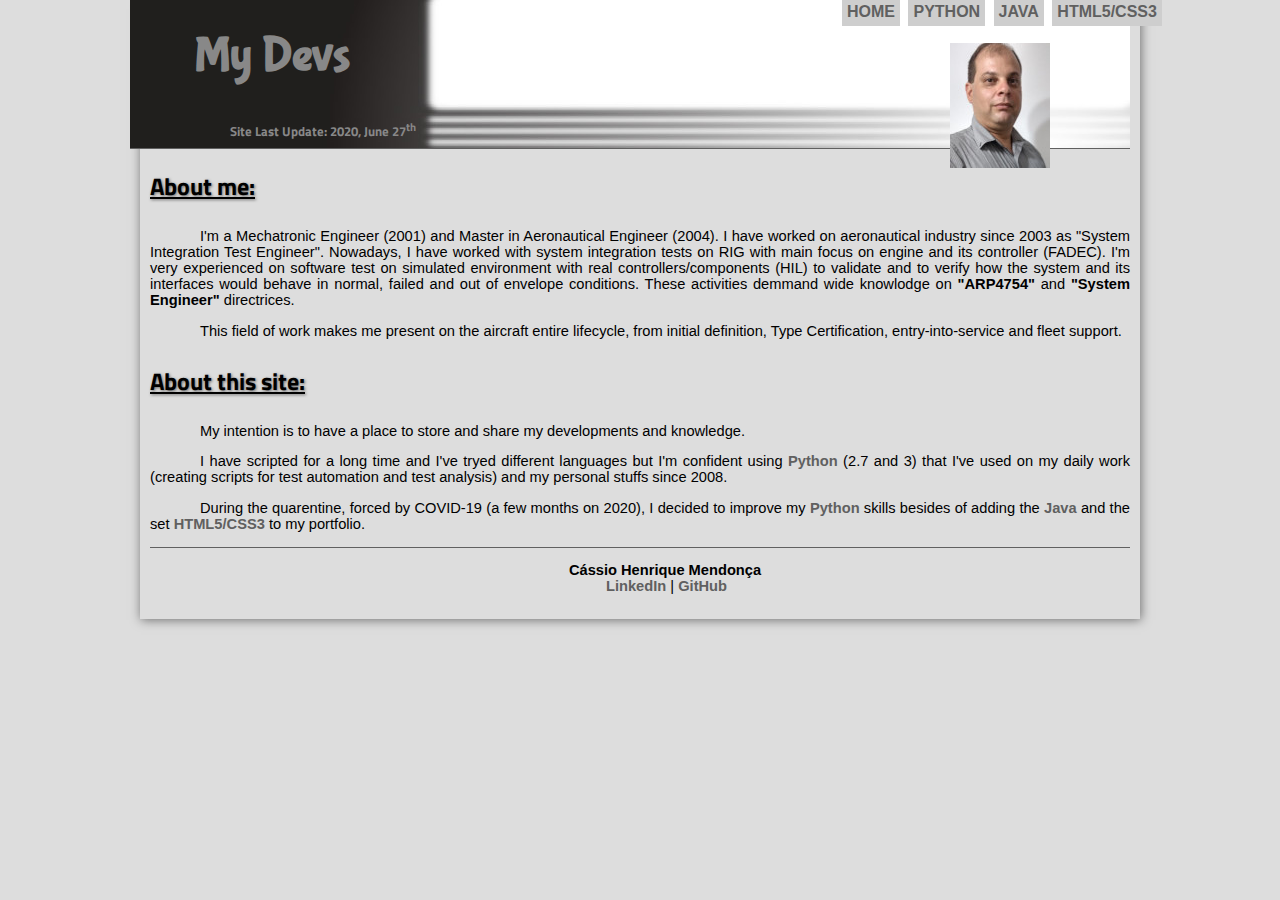
<file: index.html>
<!DOCTYPE html>
<html lang="pt-br">

<head>
    <meta charset="UTF-8">
    <meta name="viewport" content="width=device-width, initial-scale=1.0">
    <title>CHM</title>
    <link rel="stylesheet" href="_estilos/general.css" />
</head>
<script language="javascript" src="_js/functions.js"></script>

<body>
    <div id="interface">
        <header id="cabecalho">
            <img id="bgheader" onload ="atualizaData()" src="_imagens/background_header.jpg" />
            <img id="picture" src="_imagens/myself.jpg" alt="languageLogo">
            <hgroup>
                <h1>My Devs</h1>
                <h2 id="updatedDate"></h2>
            </hgroup>
            <nav id="menuflutuante">
                <ul id="menu">
                    <li onmouseover="mudaFoto('_imagens/myself.jpg')" onmouseout="mudaFoto('_imagens/myself.jpg')"><a
                            href="index.html">Home</a></li>
                    <li onmouseover="mudaFoto('_imagens/_python/python.jpg')"
                        onmouseout="mudaFoto('_imagens/myself.jpg')"><a href="mainPython.html">Python</a></li>
                    <li onmouseover="mudaFoto('_imagens/_java/java.jpg')" onmouseout="mudaFoto('_imagens/myself.jpg')">
                        <a href="mainJava.html">Java</a></li>
                    <li onmouseover="mudaFoto('_imagens/_html5css3/html5css3.jpg')"
                        onmouseout="mudaFoto('_imagens/myself.jpg')"><a href="mainHtml5Css3.html">HTML5/CSS3</a></li>
                </ul>
            </nav>
        </header>
        <div id="principal">
            <h3>About me:</h3>
            <p>I'm a Mechatronic Engineer (2001) and Master in Aeronautical Engineer (2004). I have worked on
                aeronautical
                industry since 2003 as "System Integration Test Engineer". Nowadays, I have worked with system
                integration
                tests on RIG with main focus on engine and its controller (FADEC). I'm very experienced on software test
                on
                simulated environment with real controllers/components (HIL) to validate and to verify how the system
                and
                its interfaces would behave in normal, failed and out of envelope conditions. These activities demmand
                wide
                knowlodge on <span style="font-weight: bold;">"ARP4754"</span> and <span
                    style="font-weight: bold;">"System
                    Engineer"</span> directrices.</p>
            <p>This field of work makes me present on the aircraft entire lifecycle, from initial definition, Type
                Certification, entry-into-service and fleet support.</p>
            <h3>About this site:</h3>
            <p>My intention is to have a place to store and share my developments and knowledge.</p>
            <p>I have scripted for a long time and I've tryed different languages but I'm confident using <a
                    href="mainPython.html">Python</a> (2.7 and 3) that I've used on my daily work (creating scripts for
                test
                automation and
                test analysis) and my personal stuffs since 2008.</p>
            <p>During the quarentine, forced by COVID-19 (a few months on 2020), I decided to improve my <a
                    href="mainPython.html">Python</a> skills besides of adding the <a href="mainJava.html">Java</a> and
                the
                set <a href="mainHtml5Css3.html">HTML5/CSS3</a> to my portfolio.</p>
        </div>
        <footer id="rodape">
            <p><b>Cássio Henrique Mendonça</b></br>
                &nbsp;&nbsp;&nbsp;&nbsp;&nbsp;&nbsp;&nbsp;&nbsp;&nbsp;&nbsp;&nbsp;&nbsp;
                <a href="https://www.linkedin.com/in/cassio-mendon%C3%A7a-57100120/" target="blank">LinkedIn</a> | <a
                    ref="https://github.com/chmendonca" target="blank">GitHub</a></p>
        </footer>
    </div>
</body>

</html>
</file>
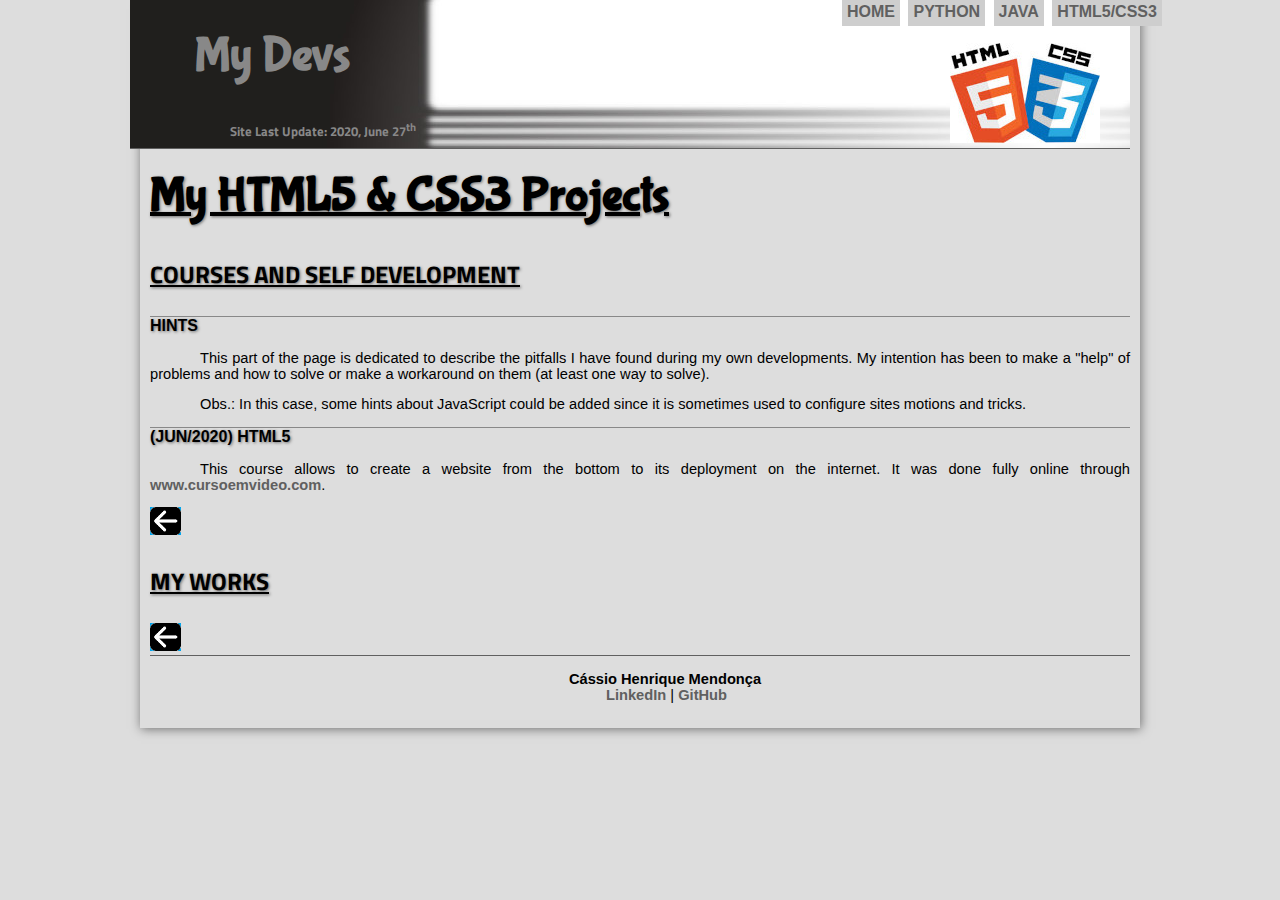
<file: mainHtml5Css3.html>
<!DOCTYPE html>
<html lang="pt-br">

<head>
    <meta charset="UTF-8">
    <meta name="viewport" content="width=device-width, initial-scale=1.0">
    <title>CHM</title>
    <link rel="stylesheet" href="_estilos/general.css" />
</head>
<script language="javascript" src="_js/functions.js"></script>
<body>
    <div id="interface">
        <header id="cabecalho">
            <img id="bgheader" onload ="atualizaData()" src="_imagens/background_header.jpg" />
            <img id="picture" src="_imagens/_html5css3/html5css3.jpg" alt="languageLogo">
            <hgroup>
                <h1>My Devs</h1>
                <h2 id="updatedDate"></h2>
            </hgroup>
    <nav id="menuflutuante">
        <ul id="menu">
            <li onmouseover="mudaFoto('_imagens/myself.jpg')" onmouseout="mudaFoto('_imagens/_html5css3/html5css3.jpg')"><a href="index.html">Home</a></li>
            <li onmouseover="mudaFoto('_imagens/_python/python.jpg')" onmouseout="mudaFoto('_imagens/_html5css3/html5css3.jpg')"><a href="mainPython.html">Python</a></li>
            <li onmouseover="mudaFoto('_imagens/_java/java.jpg')" onmouseout="mudaFoto('_imagens/_html5css3/html5css3.jpg')"><a href="mainJava.html">Java</a></li>
            <li onmouseover="mudaFoto('_imagens/_html5css3/html5css3.jpg')" onmouseout="mudaFoto('_imagens/_html5css3/html5css3.jpg')"><a href="mainHtml5Css3.html">HTML5/CSS3</a></li>
        </ul>
    </nav>
    </header>
    <div id="principal">
        <h1>My HTML5 & CSS3 Projects</h1>
        
        <h3>COURSES AND SELF DEVELOPMENT</h3>
        
        <a href="_links/_html5css3/hintsHtml5Css3.html"><h2>HINTS</h2></a>
        <p>This part of the page is dedicated to describe the pitfalls I have found during my own developments. My intention has been to make a "help" of problems and how to solve or make a workaround on them (at least one way to solve).</p>
        <p>Obs.: In this case, some hints about JavaScript could be added since it is sometimes used to configure sites motions and tricks.</p>
        
        <a href="_links/_html5css3/jun2020_HTML5CSS3.html"><h2>(JUN/2020) HTML5</h2></a>
        <p>This course allows to create a website from the bottom to its deployment on the internet. It was done fully online through <a href="https://www.cursoemvideo.com/course/html5/" target="_blank"> www.cursoemvideo.com</a>.</p>
        
        <a href="index.html"><img src="_imagens/back.png" alt="Voltar"></a>

        <h3>MY WORKS</h3>
        
        <a href="index.html"><img src="_imagens/back.png" alt="Voltar"></a>
    </div>
    <footer id="rodape">
        <p><b>Cássio Henrique Mendonça</b></br> &nbsp;&nbsp;&nbsp;&nbsp;&nbsp;&nbsp;&nbsp;&nbsp;&nbsp;&nbsp;&nbsp;&nbsp;
            <a href="https://www.linkedin.com/in/cassio-mendon%C3%A7a-57100120/" target="blank">LinkedIn</a> | <a
                ref="https://github.com/chmendonca" target="blank">GitHub</a></p>
    </footer>
</div>
</body>

</html>
</file>
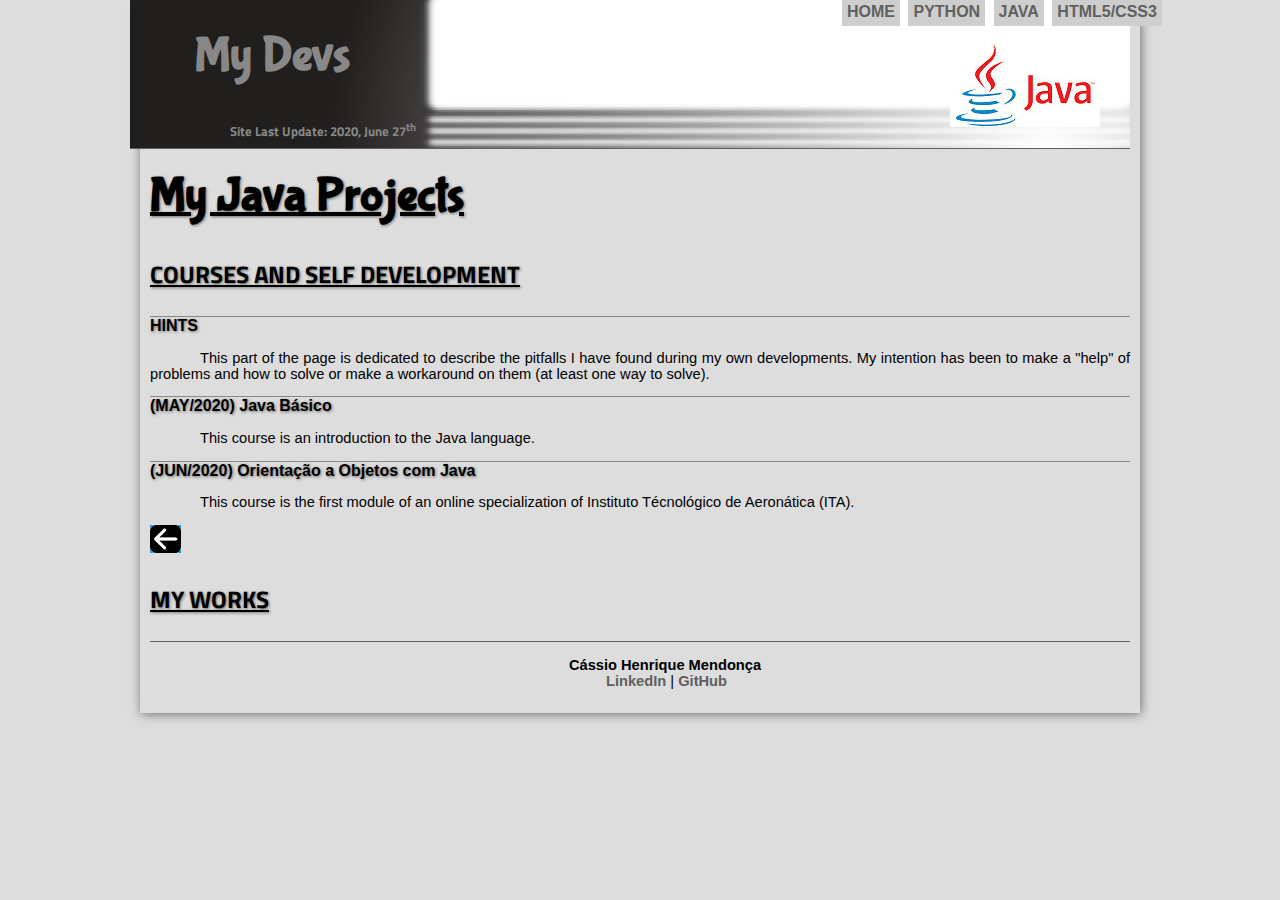
<file: mainJava.html>
<!DOCTYPE html>
<html lang="pt-br">

<head>
    <meta charset="UTF-8">
    <meta name="viewport" content="width=device-width, initial-scale=1.0">
    <title>CHM</title>
    <link rel="stylesheet" href="_estilos/general.css" />
</head>
<script language="javascript" src="_js/functions.js"></script>
<body>
    <div id="interface">
        <header id="cabecalho">
            <img id="bgheader" onload ="atualizaData()" src="_imagens/background_header.jpg" />
            <img id="picture" src="_imagens/_java/java.jpg" alt="languageLogo">
            <hgroup>
                <h1>My Devs</h1>
                <h2 id="updatedDate"></h2>
            </hgroup>
    <nav id="menuflutuante">
        <ul id="menu">
            <li onmouseover="mudaFoto('_imagens/myself.jpg')" onmouseout="mudaFoto('_imagens/_java/java.jpg')"><a href="index.html">Home</a></li>
            <li onmouseover="mudaFoto('_imagens/_python/python.jpg')" onmouseout="mudaFoto('_imagens/_java/java.jpg')"><a href="mainPython.html">Python</a></li>
            <li onmouseover="mudaFoto('_imagens/_java/java.jpg')" onmouseout="mudaFoto('_imagens/_java/java.jpg')"><a href="mainJava.html">Java</a></li>
            <li onmouseover="mudaFoto('_imagens/_html5css3/html5css3.jpg')" onmouseout="mudaFoto('_imagens/_java/java.jpg')"><a href="mainHtml5Css3.html">HTML5/CSS3</a></li>
        </ul>
    </nav>
    </header>
    <div id="principal">
        <h1>My Java Projects</h1>
        
        <h3>COURSES AND SELF DEVELOPMENT</h3>

        <a href="_links/_java/hintsJava.html"><h2>HINTS</h2></a>
        <p>This part of the page is dedicated to describe the pitfalls I have found during my own developments. My intention has been to make a "help" of problems and how to solve or make a workaround on them (at least one way to solve).</p>
        
        <a href="_links/_java/may2020_JB.html"><h2>(MAY/2020) Java Básico</h2></a>
        <p>This course is an introduction to the Java language.</p>

        <a href="_links/_java/jun2020_OOJ.html"><h2>(JUN/2020) Orientação a Objetos com Java</h2></a>
        <p>This course is the first module of an online specialization of Instituto Técnológico de Aeronática (ITA).</p>
        
        <a href="index.html"><img src="_imagens/back.png" alt="Voltar"></a>

        <h3>MY WORKS</h3>
    </div>
    <footer id="rodape">
        <p><b>Cássio Henrique Mendonça</b></br> &nbsp;&nbsp;&nbsp;&nbsp;&nbsp;&nbsp;&nbsp;&nbsp;&nbsp;&nbsp;&nbsp;&nbsp;
            <a href="https://www.linkedin.com/in/cassio-mendon%C3%A7a-57100120/" target="blank">LinkedIn</a> | <a
                ref="https://github.com/chmendonca" target="blank">GitHub</a></p>
    </footer>
</div>
</body>

</html>
</file>
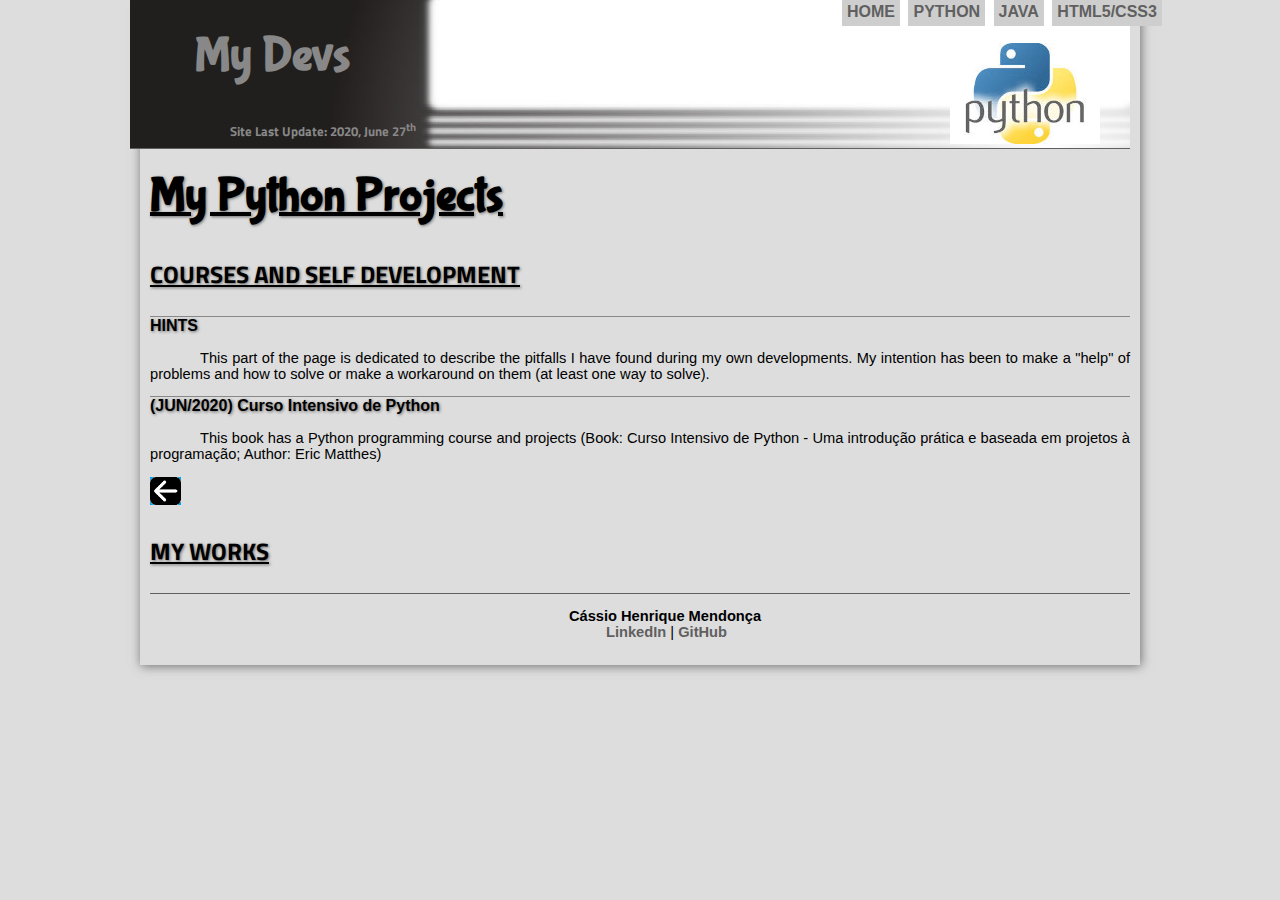
<file: mainPython.html>
<!DOCTYPE html>
<html lang="pt-br">

<head>
    <meta charset="UTF-8">
    <meta name="viewport" content="width=device-width, initial-scale=1.0">
    <title>CHM</title>
    <link rel="stylesheet" href="_estilos/general.css" />
</head>
<script language="javascript" src="_js/functions.js"></script>
<body>
    <div id="interface">
        <header id="cabecalho">
            <img id="bgheader" onload ="atualizaData()" src="_imagens/background_header.jpg" />
            <img id="picture" src="_imagens/_python/python.jpg" alt="languageLogo">
            <hgroup>
                <h1>My Devs</h1>
                <h2 id="updatedDate"></h2>
            </hgroup>
    <nav id="menuflutuante">
        <ul id="menu">
            <li onmouseover="mudaFoto('_imagens/myself.jpg')" onmouseout="mudaFoto('_imagens/_python/python.jpg')"><a href="index.html">Home</a></li>
            <li onmouseover="mudaFoto('_imagens/_python/python.jpg')" onmouseout="mudaFoto('_imagens/_python/python.jpg')"><a href="mainPython.html">Python</a></li>
            <li onmouseover="mudaFoto('_imagens/_java/java.jpg')" onmouseout="mudaFoto('_imagens/_python/python.jpg')"><a href="mainJava.html">Java</a></li>
            <li onmouseover="mudaFoto('_imagens/_html5css3/html5css3.jpg')" onmouseout="mudaFoto('_imagens/_python/python.jpg')"><a href="mainHtml5Css3.html">HTML5/CSS3</a></li>
        </ul>
    </nav>
    </header>
    <div id="principal">
        <h1>My Python Projects</h1>
        
        <h3>COURSES AND SELF DEVELOPMENT</h3>

        <a href="_links/_python/hintsPython.html"><h2>HINTS</h2></a>
        <p>This part of the page is dedicated to describe the pitfalls I have found during my own developments. My intention has been to make a "help" of problems and how to solve or make a workaround on them (at least one way to solve).</p>

        <a href="_links/_python/jun2020_CIP.html"><h2>(JUN/2020) Curso Intensivo de Python</h2></a>
        <p>This book has a Python programming course and projects (Book: Curso Intensivo de Python - Uma introdução prática e baseada em projetos à programação; Author: Eric Matthes)</p>
        
        <a href="index.html"><img src="_imagens/back.png" alt="Voltar"></a>

        <h3>MY WORKS</h3>
    </div>
    <footer id="rodape">
        <p><b>Cássio Henrique Mendonça</b></br> &nbsp;&nbsp;&nbsp;&nbsp;&nbsp;&nbsp;&nbsp;&nbsp;&nbsp;&nbsp;&nbsp;&nbsp;
            <a href="https://www.linkedin.com/in/cassio-mendon%C3%A7a-57100120/" target="blank">LinkedIn</a> | <a
                ref="https://github.com/chmendonca" target="blank">GitHub</a></p>
    </footer>
</div>
</body>

</html>
</file>
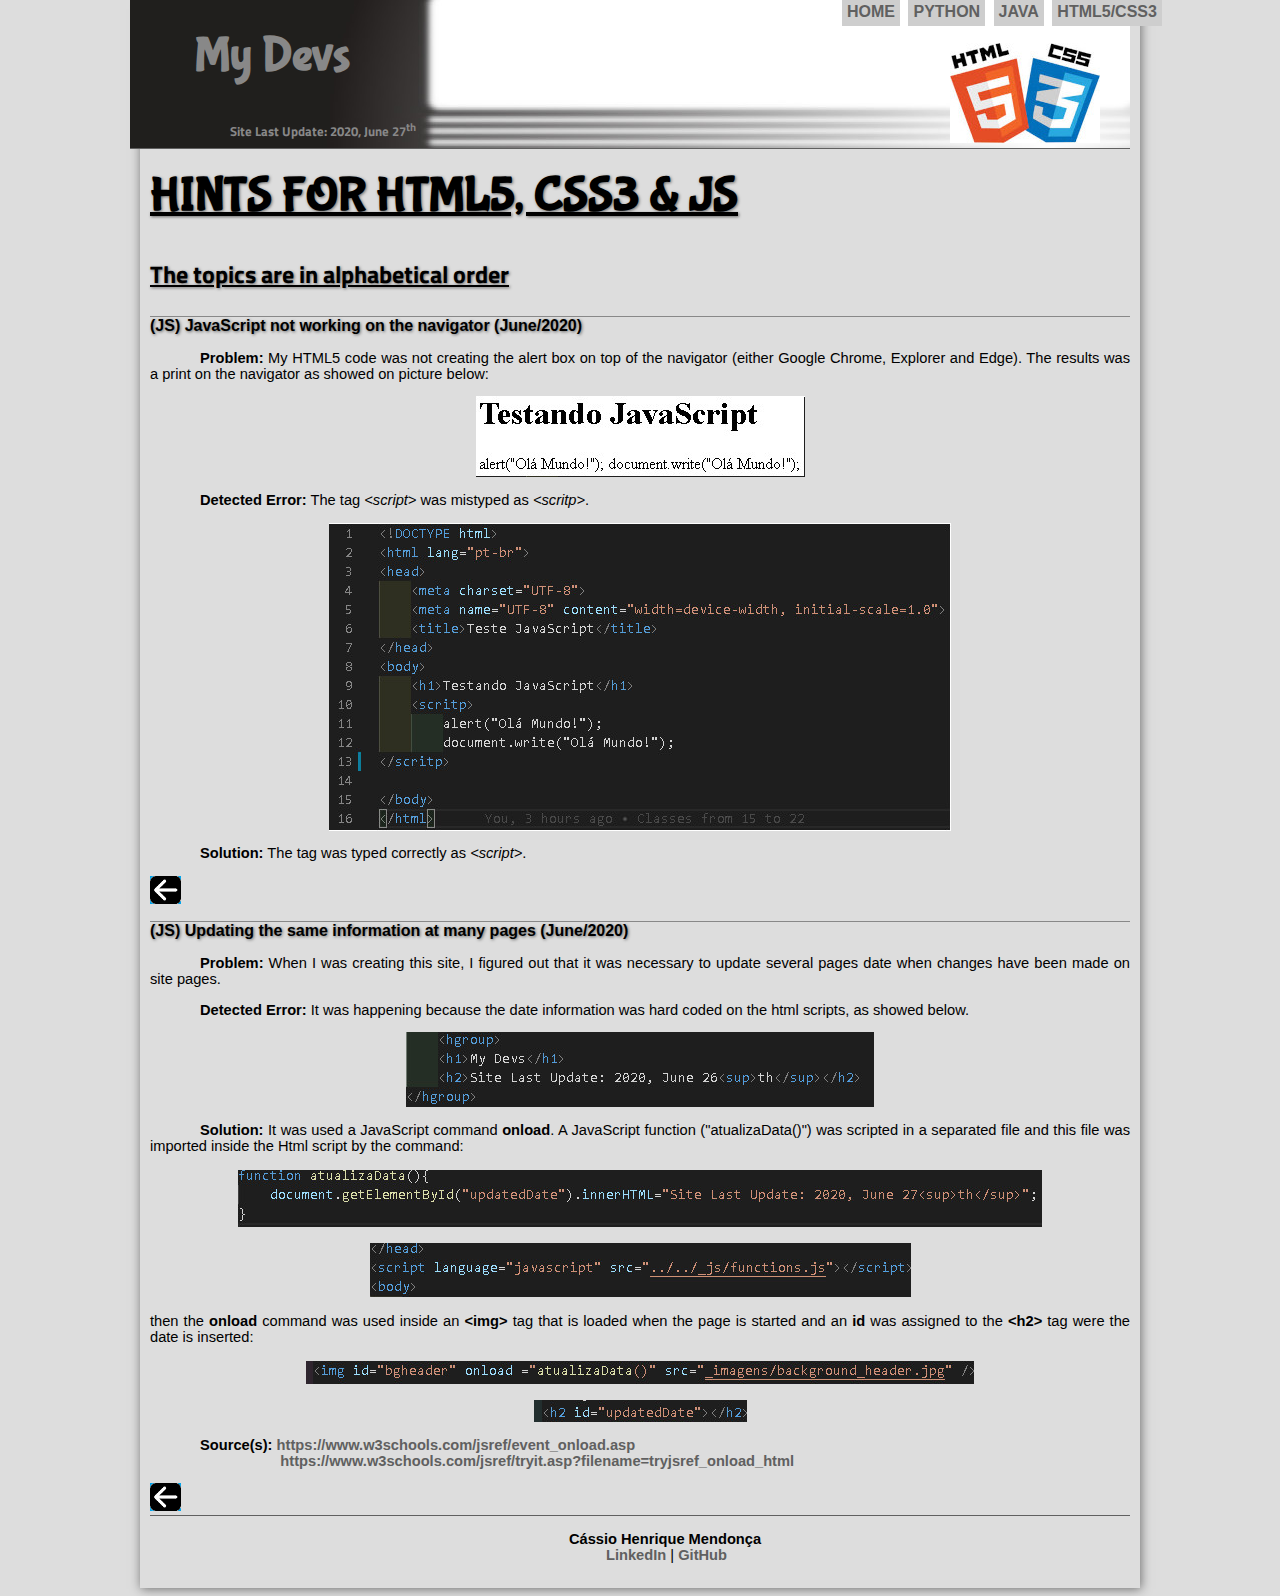
<file: _links/_html5css3/hintsHtml5Css3.html>
<!DOCTYPE html>
<html lang="pt-br">

<head>
    <meta charset="UTF-8">
    <meta name="viewport" content="width=device-width, initial-scale=1.0">
    <title>CHM</title>
    <link rel="stylesheet" href="../../_estilos/general.css" />
    <link rel="stylesheet" href="../../_estilos/hints.css" />
</head>
<script language="javascript" src="../../_js/functions.js"></script>

<body>
    <div id="interface">
        <header id="cabecalho">
            <img id="bgheader" onload ="atualizaData()" src="../../_imagens/background_header.jpg" />
            <img id="picture" src="../../_imagens/_html5css3/html5css3.jpg" alt="languageLogo">
            <hgroup>
                <h1>My Devs</h1>
                <h2 id="updatedDate"></h2>
            </hgroup>
            <nav id="menuflutuante">
                <ul id="menu">
                    <li onmouseover="mudaFoto('../../_imagens/myself.jpg')"
                        onmouseout="mudaFoto('../../_imagens/_html5css3/html5css3.jpg')"><a
                            href="../../index.html">Home</a></li>
                    <li onmouseover="mudaFoto('../../_imagens/_python/python.jpg')"
                        onmouseout="mudaFoto('../../_imagens/_html5css3/html5css3.jpg')"><a
                            href="../../mainPython.html">Python</a></li>
                    <li onmouseover="mudaFoto('../../_imagens/_java/java.jpg')"
                        onmouseout="mudaFoto('../../_imagens/_html5css3/html5css3.jpg')"><a
                            href="../../mainJava.html">Java</a></li>
                    <li onmouseover="mudaFoto('../../_imagens/_html5css3/html5css3.jpg')"
                        onmouseout="mudaFoto(../../'_imagens/_html5css3/html5css3.jpg')"><a
                            href="../../mainHtml5Css3.html">HTML5/CSS3</a></li>
                </ul>
            </nav>
        </header>
        <div id="principal">
            <h1>HINTS FOR HTML5, CSS3 & JS</h1>
            <h3>The topics are in alphabetical order</h3>
            <h2>(JS) JavaScript not working on the navigator (June/2020)</h2>
            <p><span style="font-weight: bold;">Problem:</span> My HTML5 code was not creating the alert box on top of
                the navigator (either Google Chrome, Explorer and Edge). The results was a print on the navigator as
                showed on picture below:</p>
            <img class="img-centered" id="thcjp001-002"
                src="../../_imagens/_html5css3/tips-HTML5-CSS3-JS-problem001-002.jpg" />
            <p><span style="font-weight: bold;">Detected Error:</span> The tag <em>&lt;script&gt;</em> was mistyped as
                <em>&lt;scritp&gt;</em>.</p>
            <img class="img-centered" id="thcjp001-001"
                src="../../_imagens/_html5css3/tips-HTML5-CSS3-JS-problem001-001.jpg" />
            <p><span style="font-weight: bold;">Solution:</span> The tag was typed correctly as <em>&lt;script&gt;</em>.
            </p>
            <a href="../../mainHtml5Css3.html"><img src="../../_imagens/back.png" alt="Voltar"></a>

            <h2>(JS) Updating the same information at many pages (June/2020)</h2>
            <p><span style="font-weight: bold;">Problem:</span> When I was creating this site, I figured out that it was necessary to update several pages date when changes have been made on site pages.</p>
            <p><span style="font-weight: bold;">Detected Error:</span> It was happening because the date information was hard coded on the html scripts, as showed below.</p>
            <img class="img-centered" id="thcjp002-001"
                src="../../_imagens/_html5css3/tips-HTML5-CSS3-JS-problem002-001.jpg" />
            <p><span style="font-weight: bold;">Solution:</span> It was used a JavaScript command <b>onload</b>. A JavaScript function ("atualizaData()") was scripted in a separated file and this file was imported inside the Html script by the command:<br/><br/>
            <img class="img-centered" id="thcjp002-005" src="../../_imagens/_html5css3/tips-HTML5-CSS3-JS-problem002-005.jpg"/><br/>
            <img class="img-centered" id="thcjp002-002" src="../../_imagens/_html5css3/tips-HTML5-CSS3-JS-problem002-002.jpg"/><br/>
                then the <b>onload</b> command was used inside an <b>&lt;img&gt;</b> tag that is loaded when the page is started and an <b>id</b> was assigned to the <b>&lt;h2&gt;</b> tag were the date is inserted:<br/><br/>
                <img class="img-centered" id="thcjp002-003" src="../../_imagens/_html5css3/tips-HTML5-CSS3-JS-problem002-003.jpg"/><br/>
                <img class="img-centered" id="thcjp002-004" src="../../_imagens/_html5css3/tips-HTML5-CSS3-JS-problem002-004.jpg"/>
            </p>
            <p><span style="font-weight: bold;">Source(s): </span><a href="https://www.w3schools.com/jsref/event_onload.asp">https://www.w3schools.com/jsref/event_onload.asp</a><br/>&nbsp;&nbsp;&nbsp;&nbsp;&nbsp;&nbsp;&nbsp;&nbsp;&nbsp;&nbsp;&nbsp;&nbsp;&nbsp;&nbsp;&nbsp;&nbsp;&nbsp;&nbsp;&nbsp;&nbsp;&nbsp;&nbsp;&nbsp;&nbsp;&nbsp;&nbsp;&nbsp;&nbsp;&nbsp;&nbsp;&nbsp;&nbsp;<a href="https://www.w3schools.com/jsref/tryit.asp?filename=tryjsref_onload_html">https://www.w3schools.com/jsref/tryit.asp?filename=tryjsref_onload_html</a></p>
            <a href="../../mainHtml5Css3.html"><img src="../../_imagens/back.png" alt="Voltar"></a>
        </div>
        <footer id="rodape">
            <p><b>Cássio Henrique Mendonça</b></br>
                &nbsp;&nbsp;&nbsp;&nbsp;&nbsp;&nbsp;&nbsp;&nbsp;&nbsp;&nbsp;&nbsp;&nbsp;
                <a href="https://www.linkedin.com/in/cassio-mendon%C3%A7a-57100120/" target="blank">LinkedIn</a> | <a
                    ref="https://github.com/chmendonca" target="blank">GitHub</a></p>
        </footer>
    </div>
</body>

</html>
</file>
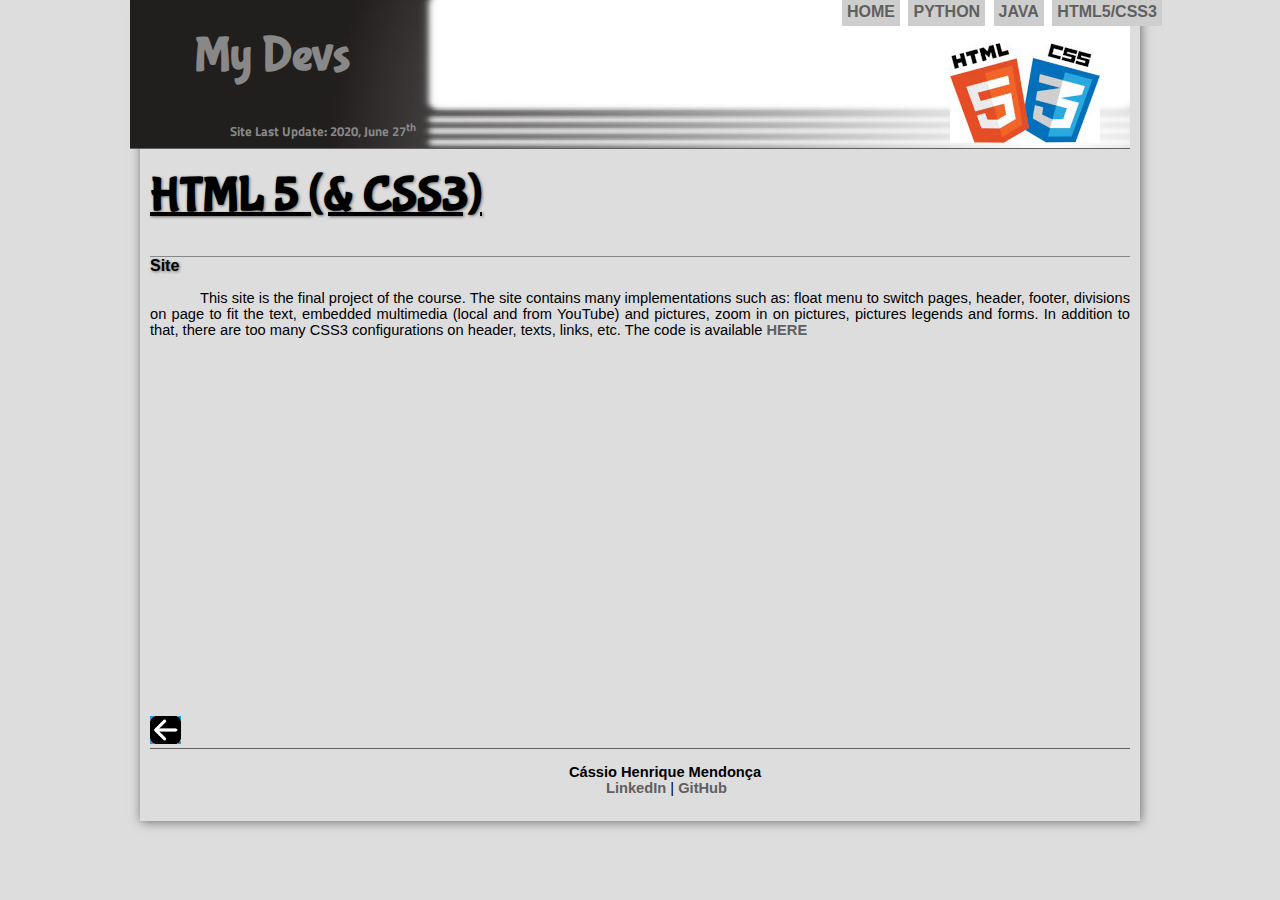
<file: _links/_html5css3/jun2020_HTML5CSS3.html>
<!DOCTYPE html>
<html lang="pt-br">

<head>
    <meta charset="UTF-8">
    <meta name="viewport" content="width=device-width, initial-scale=1.0">
    <title>CHM</title>
    <link rel="stylesheet" href="../../_estilos/general.css" />
    <link rel="stylesheet" href="../../_estilos/hints.css" />
</head>
<script language="javascript" src="../../_js/functions.js"></script>
<body>
    <div id="interface">
    <header id="cabecalho">
        <img id="bgheader" onload ="atualizaData()" src="../../_imagens/background_header.jpg" />
        <img id="picture" src="../../_imagens/_html5css3/html5css3.jpg" alt="languageLogo">
        <hgroup>
            <h1>My Devs</h1>
            <h2 id="updatedDate"></h2>
        </hgroup>
    <nav id="menuflutuante">
        <ul id="menu">
            <li onmouseover="mudaFoto('../../_imagens/myself.jpg')" onmouseout="mudaFoto('../../_imagens/_html5css3/html5css3.jpg')"><a href="../../index.html">Home</a></li>
            <li onmouseover="mudaFoto('../../_imagens/_python/python.jpg')" onmouseout="mudaFoto('../../_imagens/_html5css3/html5css3.jpg')"><a href="../../mainPython.html">Python</a></li>
            <li onmouseover="mudaFoto('../../_imagens/_java/java.jpg')" onmouseout="mudaFoto('../../_imagens/_html5css3/html5css3.jpg')"><a href="../../mainJava.html">Java</a></li>
            <li onmouseover="mudaFoto('../../_imagens/_html5css3/html5css3.jpg')" onmouseout="mudaFoto(../../'_imagens/_html5css3/html5css3.jpg')"><a href="../../mainHtml5Css3.html">HTML5/CSS3</a></li>
        </ul>
    </nav>
    </header>
    <div id="principal">
        <h1>HTML 5 (& CSS3)</h1>
        <h2>Site</h2>
        <p>This site is the final project of the course. The site contains many implementations such as: float menu to switch pages, header, footer, divisions on page to fit the text, embedded multimedia (local and from YouTube) and  pictures, zoom in on pictures, pictures legends and forms. In addition to that, there are too many CSS3 configurations on header,  texts, links, etc. The code is available <a href="https://github.com/chmendonca/html5_css3_javascript/tree/master/cursoemvideo">HERE</a></p>
        <iframe width="640" height="360" src="https://www.youtube.com/embed/RcGvDI3UopY" frameborder="0" allow="accelerometer; autoplay; encrypted-media; gyroscope; picture-in-picture" allowfullscreen></iframe>

    </br><a href="../../mainHtml5Css3.html"><img src="../../_imagens/back.png" alt="Voltar"></a>

    </div>
    <footer id="rodape">
        <p><b>Cássio Henrique Mendonça</b></br> &nbsp;&nbsp;&nbsp;&nbsp;&nbsp;&nbsp;&nbsp;&nbsp;&nbsp;&nbsp;&nbsp;&nbsp;
            <a href="https://www.linkedin.com/in/cassio-mendon%C3%A7a-57100120/" target="blank">LinkedIn</a> | <a
                ref="https://github.com/chmendonca" target="blank">GitHub</a></p>
    </footer>
</div>
</body>

</html>
</file>
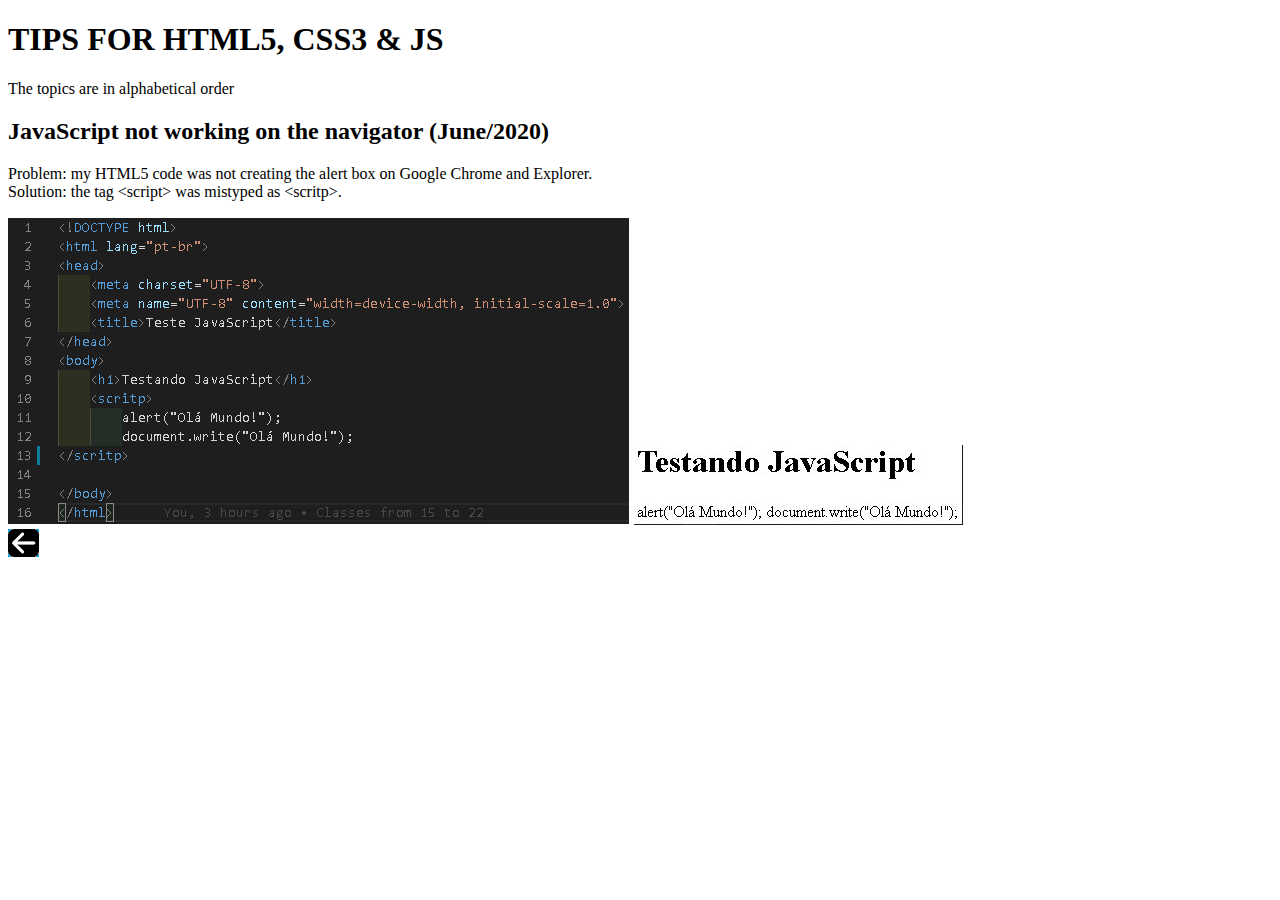
<file: _links/_html5css3js/hintsHtml5Css3JS.html>
<!DOCTYPE html>
<html lang="en">
<head>
    <meta charset="UTF-8">
    <meta name="viewport" content="width=device-width, initial-scale=1.0">
    <title>chm tips HTML5, CSS3 & JS</title>
</head>
<body>
    <main>
    <h1>TIPS FOR HTML5, CSS3 & JS</h1>
        <p>
            The topics are in alphabetical order
        </p>
    <h2>JavaScript not working on the navigator (June/2020)</h2>
     <p>
         Problem: my HTML5 code was not creating the alert box on Google Chrome and Explorer.<br>
         Solution: the tag &lt;script&gt; was mistyped as &lt;scritp&gt;.
     </p>
     <img src="../../_imagens/_html5css3js/tips-HTML5-CSS3-JS-problem001-001.jpg"/>
     <img src="../../_imagens/_html5css3js/tips-HTML5-CSS3-JS-problem001-002.jpg"/>
    </main>
    <a href="../../mainHtml5Css3JS.html"><img src="../../_imagens/back.png" alt="Voltar"></a>
</body>
</html>
</file>
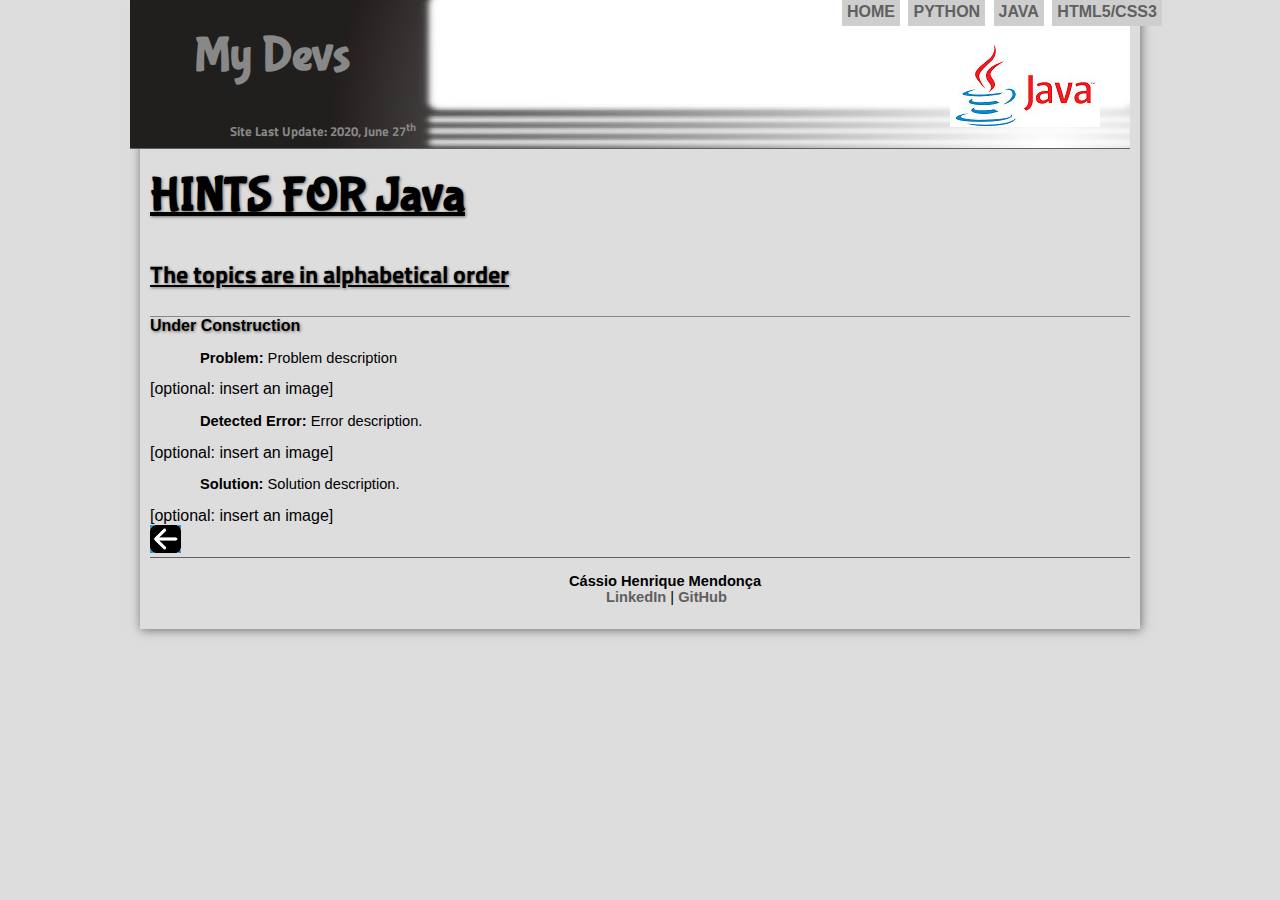
<file: _links/_java/hintsJava.html>
<!DOCTYPE html>
<html lang="pt-br">

<head>
    <meta charset="UTF-8">
    <meta name="viewport" content="width=device-width, initial-scale=1.0">
    <title>CHM</title>
    <link rel="stylesheet" href="../../_estilos/general.css" />
    <link rel="stylesheet" href="../../_estilos/hints.css" />
</head>
<script language="javascript" src="../../_js/functions.js"></script>
<body>
    <div id="interface">
    <header id="cabecalho">
        <img id="bgheader" onload ="atualizaData()" src="../../_imagens/background_header.jpg" />
        <img id="picture" src="../../_imagens/_java/java.jpg" alt="languageLogo">
        <hgroup>
            <h1>My Devs</h1>
            <h2 id="updatedDate"></h2>
    </hgroup>
    <nav id="menuflutuante">
        <ul id="menu">
            <li onmouseover="mudaFoto('../../_imagens/myself.jpg')" onmouseout="mudaFoto('../../_imagens/_java/java.jpg')"><a href="../../index.html">Home</a></li>
            <li onmouseover="mudaFoto('../../_imagens/_python/python.jpg')" onmouseout="mudaFoto('../../_imagens/_java/java.jpg')"><a href="../../mainPython.html">Python</a></li>
            <li onmouseover="mudaFoto('../../_imagens/_java/java.jpg')" onmouseout="mudaFoto('../../_imagens/_java/java.jpg')"><a href="../../mainJava.html">Java</a></li>
            <li onmouseover="mudaFoto('../../_imagens/_html5css3/html5css3.jpg')" onmouseout="mudaFoto('../../_imagens/_java/java.jpg')"><a href="../../mainHtml5Css3.html">HTML5/CSS3</a></li>
        </ul>
    </nav>
    </header>
    <div id="principal">
        <h1>HINTS FOR Java</h1>
        <h3>The topics are in alphabetical order</h3>
        <h2>Under Construction</h2>
        <p><span style="font-weight: bold;">Problem:</span> Problem description</p>
        [optional: insert an image]
        <p><span style="font-weight: bold;">Detected Error:</span> Error description.</p>
        [optional: insert an image]
        <p><span style="font-weight: bold;">Solution:</span> Solution description.</p>
        [optional: insert an image]</br>
        </main>
        <a href="../../mainJava.html"><img src="../../_imagens/back.png" alt="Voltar"></a>
    </div>
    <footer id="rodape">
        <p><b>Cássio Henrique Mendonça</b></br> &nbsp;&nbsp;&nbsp;&nbsp;&nbsp;&nbsp;&nbsp;&nbsp;&nbsp;&nbsp;&nbsp;&nbsp;
            <a href="https://www.linkedin.com/in/cassio-mendon%C3%A7a-57100120/" target="blank">LinkedIn</a> | <a
                ref="https://github.com/chmendonca" target="blank">GitHub</a></p>
    </footer>
</div>
</body>

</html>
</file>
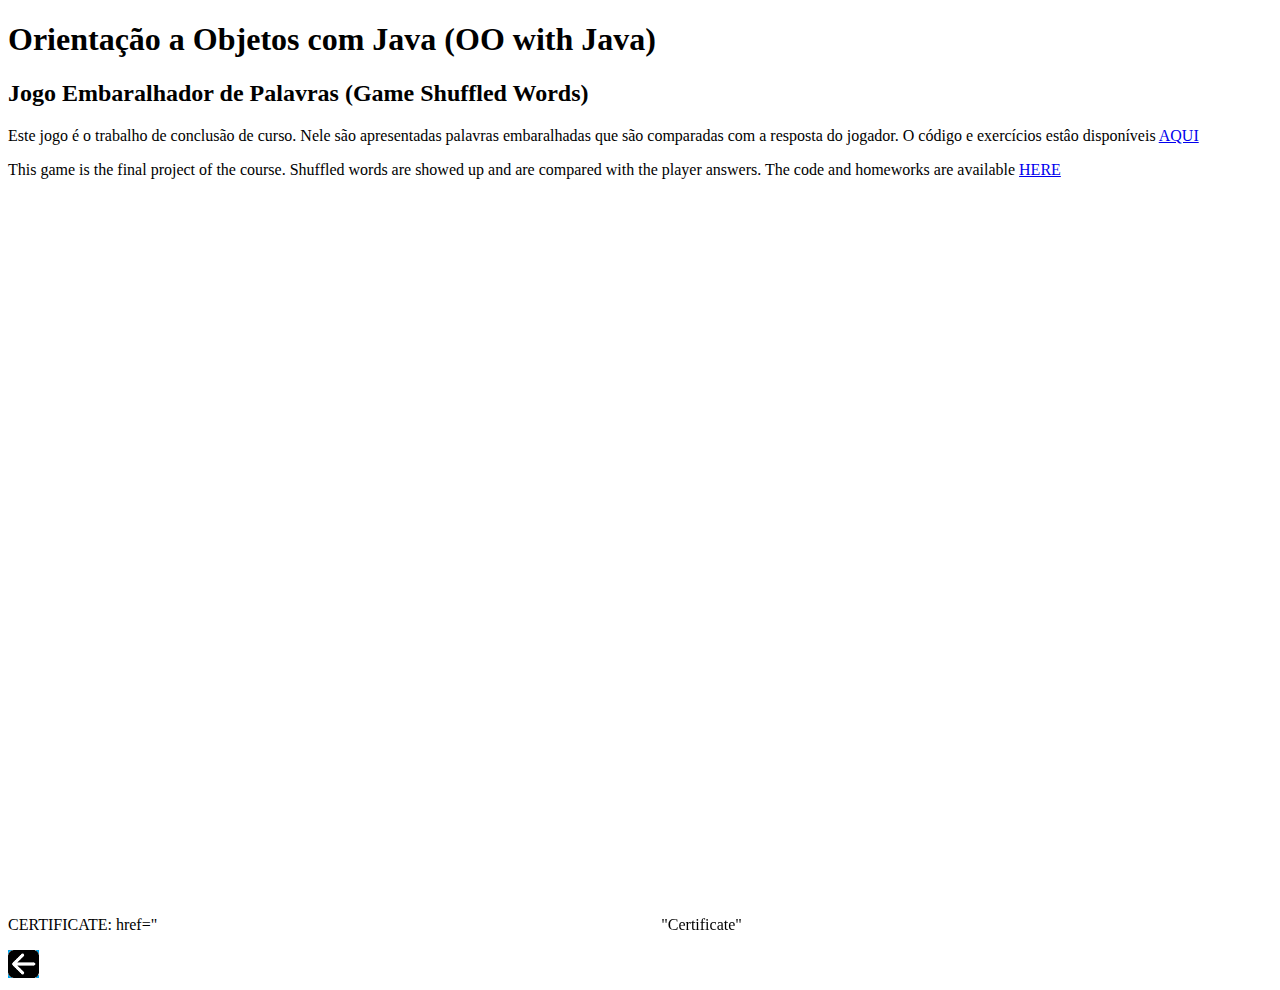
<file: _links/_java/jun2020_OOJ.html>
<!DOCTYPE html>
<html lang="en">
<head>
    <meta charset="UTF-8">
    <meta name="viewport" content="width=device-width, initial-scale=1.0">
    <title>Java</title>
</head>
<body>
    <main>
        <h1>Orientação a Objetos com Java (OO with Java)</h1>
        <h2>Jogo Embaralhador de Palavras (Game Shuffled Words)</h2>
        <p>Este jogo é o trabalho de conclusão de curso. Nele são apresentadas palavras embaralhadas que são comparadas com a resposta do jogador. O código e exercícios estâo disponíveis <a href="https://github.com/chmendonca/java/tree/master/coursera/OrientacaoObjetosComJava">AQUI</a></p>
        <p>This game is the final project of the course. Shuffled words are showed up and are compared with the player answers. The code and homeworks are available <a href="https://github.com/chmendonca/java/tree/master/coursera/OrientacaoObjetosComJava">HERE</a></p>
        <iframe width="640" height="360" src="https://www.youtube.com/embed/aY96pFa4FrM" frameborder="0" allow="accelerometer; autoplay; encrypted-media; gyroscope; picture-in-picture" allowfullscreen></iframe>
        <p>
            CERTIFICATE:
            <a>
                href="<iframe src="https://www.linkedin.com/embed/feed/update/urn:li:ugcPost:6679364920020226048" height="355" width="504" frameborder="0" allowfullscreen="" title="Embedded post"></iframe>"Certificate"
            </a>
        </p>

        <a href="../../mainJava.html"><img src="../../_imagens/back.png" alt="Voltar"></a>
    </main>
</body>
</html>
</file>
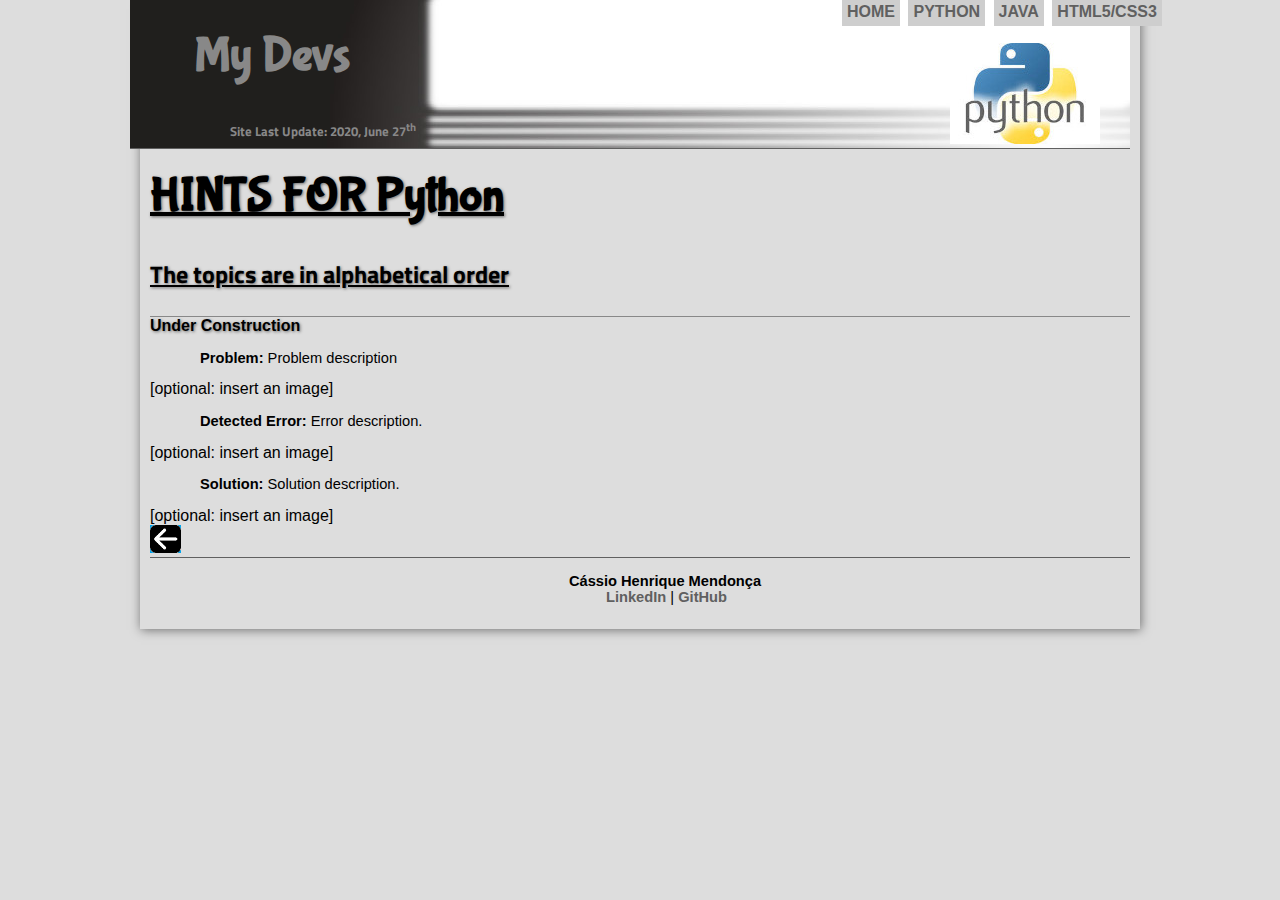
<file: _links/_python/hintsPython.html>
<!DOCTYPE html>
<html lang="pt-br">

<head>
    <meta charset="UTF-8">
    <meta name="viewport" content="width=device-width, initial-scale=1.0">
    <title>CHM</title>
    <link rel="stylesheet" href="../../_estilos/general.css" />
    <link rel="stylesheet" href="../../_estilos/hints.css" />
</head>
<script language="javascript" src="../../_js/functions.js"></script>
<body>
    <div id="interface">
    <header id="cabecalho">
        <img id="bgheader" onload ="atualizaData()" src="../../_imagens/background_header.jpg" />
        <img id="picture" src="../../_imagens/_python/python.jpg" alt="languageLogo">
        <hgroup>
            <h1>My Devs</h1>
            <h2 id="updatedDate"></h2>
    </hgroup>
    <nav id="menuflutuante">
        <ul id="menu">
            <li onmouseover="mudaFoto('../../_imagens/myself.jpg')" onmouseout="mudaFoto('../../_imagens/_python/python.jpg')"><a href="../../index.html">Home</a></li>
            <li onmouseover="mudaFoto('../../_imagens/_python/python.jpg')" onmouseout="mudaFoto('../../_imagens/_python/python.jpg')"><a href="../../mainPython.html">Python</a></li>
            <li onmouseover="mudaFoto('../../_imagens/_java/java.jpg')" onmouseout="mudaFoto('../../_imagens/_python/python.jpg')"><a href="../../mainJava.html">Java</a></li>
            <li onmouseover="mudaFoto('../../_imagens/_html5css3/html5css3.jpg')" onmouseout="mudaFoto('../../_imagens/_python/python.jpg')"><a href="../../mainHtml5Css3.html">HTML5/CSS3</a></li>
        </ul>
    </nav>
    </header>
    <div id="principal">
        <h1>HINTS FOR Python</h1>
        <h3>The topics are in alphabetical order</h3>
        <h2>Under Construction</h2>
        <p><span style="font-weight: bold;">Problem:</span> Problem description</p>
        [optional: insert an image]
        <p><span style="font-weight: bold;">Detected Error:</span> Error description.</p>
        [optional: insert an image]
        <p><span style="font-weight: bold;">Solution:</span> Solution description.</p>
        [optional: insert an image]</br>
        </main>
        <a href="../../mainJava.html"><img src="../../_imagens/back.png" alt="Voltar"></a>
    </div>
    <footer id="rodape">
        <p><b>Cássio Henrique Mendonça</b></br> &nbsp;&nbsp;&nbsp;&nbsp;&nbsp;&nbsp;&nbsp;&nbsp;&nbsp;&nbsp;&nbsp;&nbsp;
            <a href="https://www.linkedin.com/in/cassio-mendon%C3%A7a-57100120/" target="blank">LinkedIn</a> | <a
                ref="https://github.com/chmendonca" target="blank">GitHub</a></p>
    </footer>
</div>
</body>

</html>
</file>
<file: _estilos/general.css>
@charset 'UTF-8';
@import url('https://fonts.googleapis.com/css2?family=Titillium+Web&display=swap');
@font-face{
    font-family: 'FonteLogo';
    src: url("../_fontes/bubblegum-sans-regular.otf");
}
body{
    background-color: #dddddd;
    font-family: Arial, Helvetica, sans-serif;
    color: black;
}
p{
    font-size: 11pt;
    text-align: justify;
    text-indent: 50px;
    color: black;
}
a{
    text-decoration: none;
    font-weight: bold;
    color: #606060;
}
a:hover{
    text-decoration: underline;
}
div#interface{
    width: 980px;
    margin: auto;
    height: auto;
    box-shadow: 1px 1px 10px rgba(0, 0, 0, 0.5);
    padding: 10px;
}
header#cabecalho{
    display: block;
    font-size: 12pt;
}
header#cabecalho h1{
    position: absolute;
    font-family: "FonteLogo";
    font-size: 36pt;
    color: #888888;
    margin-top: 10px;
    margin-left: 45px;
}
header#cabecalho h2{
    position: absolute;
    font-family: 'Titillium Web', sans-serif;
    font-size: 10pt;
    color: #888888;
    margin-top: 100px;
    margin-left: 80px;
}
header#cabecalho img#bgheader{
    position: absolute;
    margin-top: -20px;
    margin-left: -20px;
    border-bottom: 1px solid #606060;
}
header#cabecalho img#picture{
    position: absolute;
    margin: 25px auto auto 800px;
}
nav#menuflutuante{
    display: block;
    font-size: 12pt;
}
nav#menuflutuante ul{
    list-style: none;
    text-transform: uppercase;
    position: absolute;
    top: -20px;
    left: 800px;
}
nav#menuflutuante li{
    display: inline-block;
    background-color: #cecece;
    padding: 5px;
    margin: 2px;
    transition: background-color 1s; 
}
nav#menuflutuante li:hover{
    background-color: #ffffff;
}
div#principal{
    margin-top: 150px;
}
div#principal h1{
    font-family: "FonteLogo";
    font-size: 36pt;
    text-decoration: underline;
    text-shadow: 1px 1px 3px rgba(0, 0, 0, 0.5);
}
div#principal h2{
    text-decoration: none;
    color: black;
    font-size: 12pt;
    text-shadow: 1px 1px 3px rgba(0, 0, 0, 0.5);
    border-top: 1px solid #888888;
}
div#principal h3{
    font-family: 'Titillium Web', sans-serif;
    font-size: 18pt;
    text-decoration: underline;
    text-shadow: 1px 1px 3px rgba(0, 0, 0, 0.5);
}
footer#rodape{
    margin-top: 0px;
    border-top: #606060 solid 1px;
}
footer#rodape p{
    text-align: center;
}
</file>
<file: _estilos/hints.css>
@charset 'UTF-8';
.img-centered{
    display: block;
    margin-left: auto;
    margin-right: auto;
}
</file>
